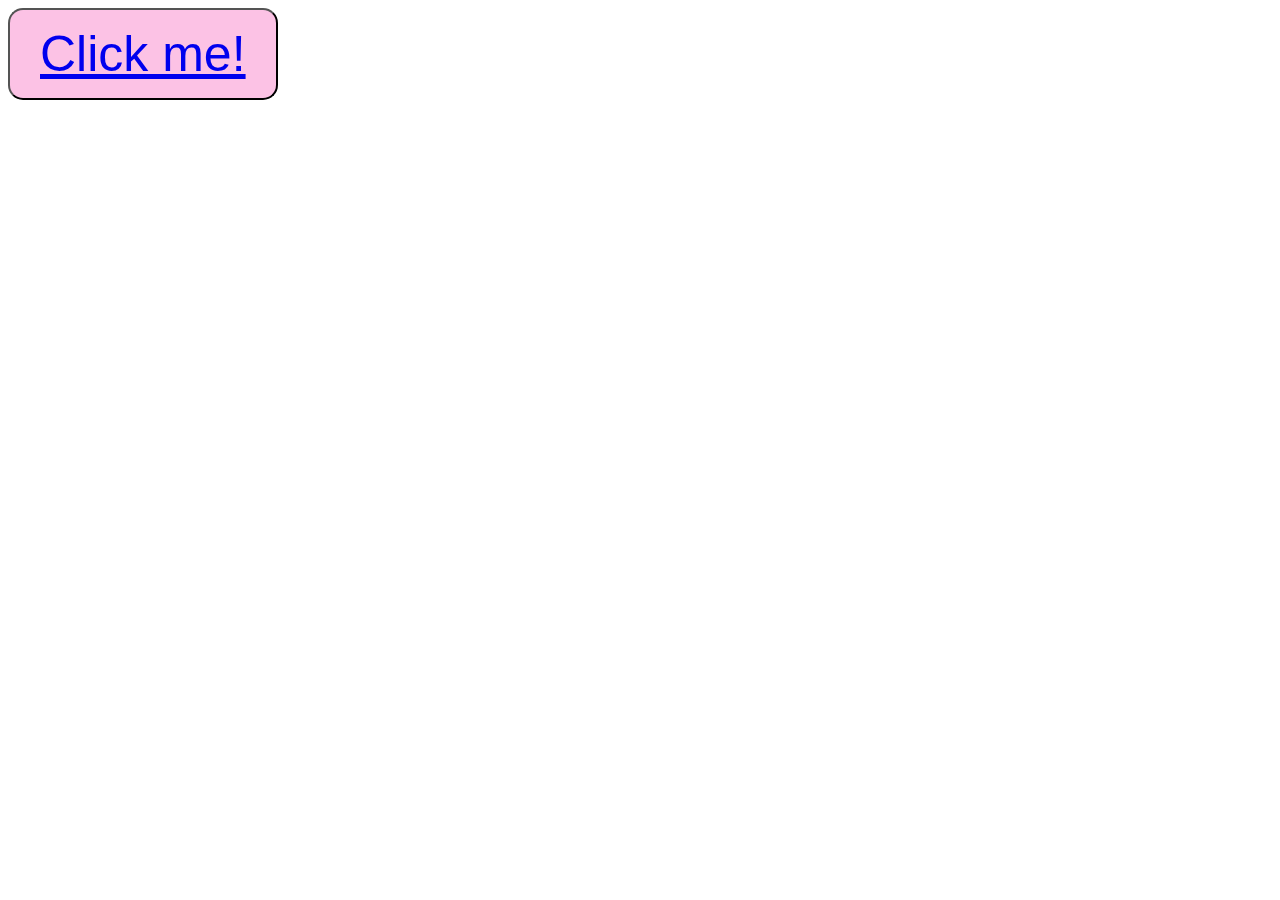
<file: the_elusive_button/index.html>
<!DOCTYPE html>
<html>
<head>
	<title>Click me!</title>
	<style> 
	button {
		font-size: 50px;
		background-color: #fcc2e5;
		border-radius: 15px;
		padding: 15px;
		padding-left: 30px;
		padding-right: 30px;
		color: #87446c;
		text-align: center;
		position: relative;

	}


	.mouseHovered {

	}

</style>
</head>
<body>
	<button> <a href = "https://www.youtube.com/" > Click me! </a> </button>

	<script>

		const button = document.querySelector ('button')

		// To make button move

		function positionRandom (){

			const t = Math.floor (Math.random()* 800);

			return t + 'px'
		}
		let hoverCount = 0;

		button.onmouseover = function (){
			button.classList.add ('mouseHovered')
			console.log ('hovered!!!')
			
			hoverCount = hoverCount + 1
			console.log (hoverCount)

		if (hoverCount < 10 ) {

		button.style.top = positionRandom()
		button.style.right = positionRandom()
		button.style.button = positionRandom()
		button.style.left = positionRandom()
		}

		else {
		button.onclick = function (){
			button.setAttribute ('href', 'https://www.youtube.com/') 
			

		} 
		}
		}

		button.onmouseout = function (){
			console.log ('unhovered!!!')
		}





	</script>

</body>
</html>
</file>
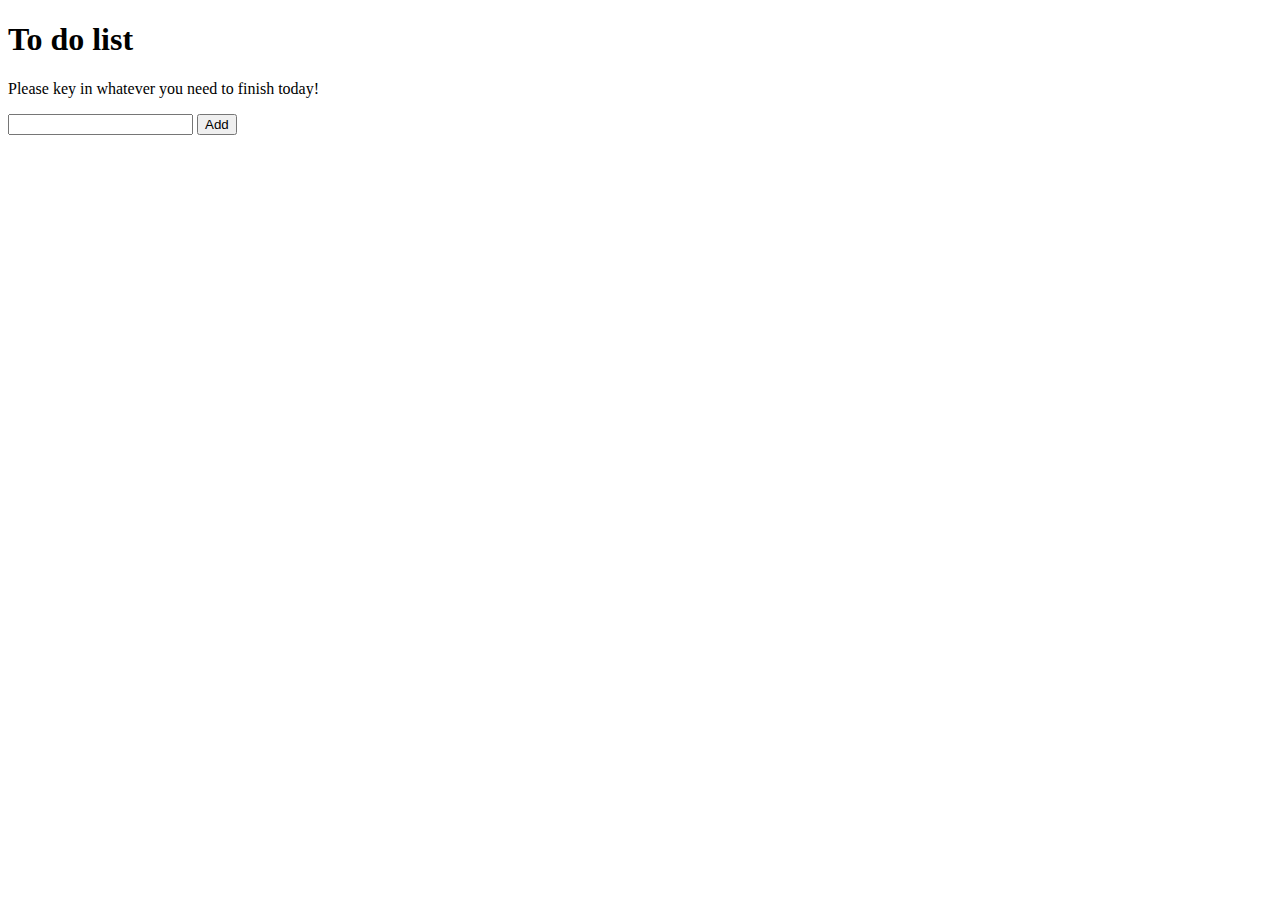
<file: to_do_list/index.html>
<!DOCTYPE html>
<html>
<head>
	<title>To do list</title>
	<style >
		form {

		}
	</style>
</head>
<body>

	<h1> To do list </h1>

	<p> Please key in whatever you need to finish today! </p>

	<form> 
		<input id = "new-task" type = "text"> 
		<button id = "submit-button" > Add </button>

	</form>

	<ul> </ul>

	<script>



		const button = document.querySelector ('#submit-button')
		let input = document.querySelector ('#new-task')
        

    function newElem () {
        let fullList = document.querySelector ('ul')
		
        let list = document.createElement ('li');
        let newValue  = input.value
        list.innerHTML = newValue


        if (newValue == '') {
            window.alert ("You have to key in something! ;( ")
        }
        else {
            
            fullList.appendChild(list)

        }
        }



        button.onclick = function (){

        	event.preventDefault()
            newElem()
            input.value = ""

        }

        

	</script>

	
</body>
</html>
</file>
